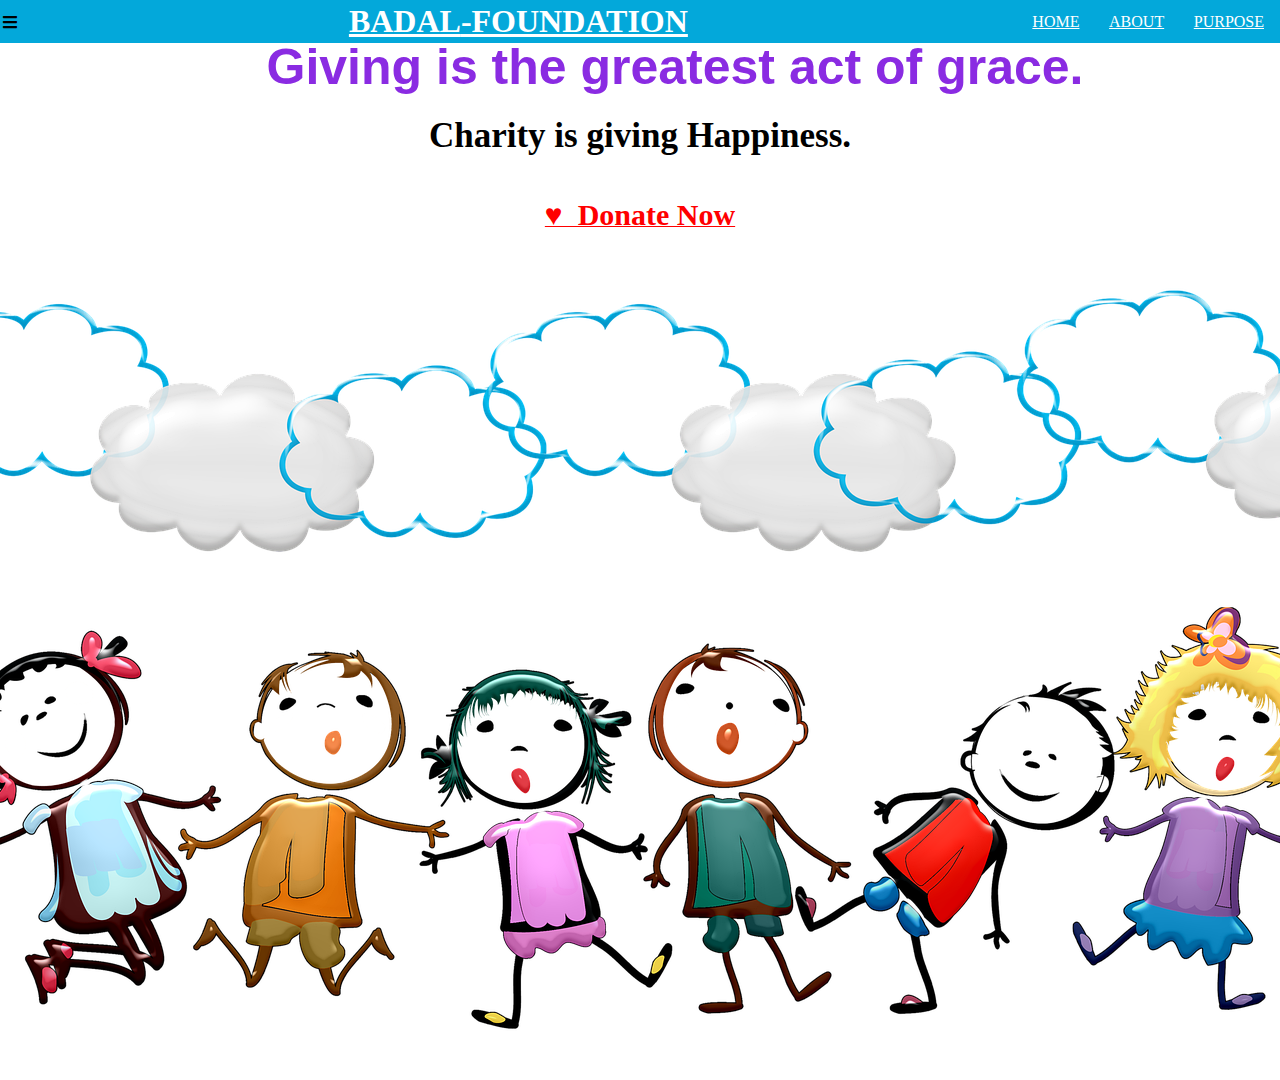
<file: index.html>
<!DOCTYPE html>
<html>
<head>
	<title>Donation Gateway</title>
	<meta charset="utf-8">
	<meta name="viewport" content="width-device-width,initial-scale=1.0">
	<link rel="stylesheet" href="https://cdnjs.cloudflare.com/ajax/libs/font-awesome/5.15.3/css/all.min.css">
	<link rel="stylesheet" type="text/css" href="style.css">
</head>
<body>
	<header>

		<div id="menu-bar" class="fas fa-bars"></div>
		
		<a href="#" class="logo"><span>Badal</span>-Foundation </a>
		<!-- <img src="logo.png" width="5%"> -->
		<nav class="navbar">
			<a href="index.html">HOME</a>
			<a href="about.html">ABOUT</a>
			<a href="list.html">PURPOSE</a>
		</nav>
	

	
	</header>

    <div class="home" id="home">
        <div class="banner">
			
            <h3>Giving is the greatest act of grace.</h3>
            <p>Charity is giving Happiness.</p>
			<div class="button-container"  style="padding-top:10px;padding-right:10px;padding-bottom:20px;padding-left:10px;">
				<a href="https://rzp.io/l/1WFgCKvBm" target="_blank" style="word-break: keep-all;">
					<span style="padding-left:35px;padding-right:35px;font-size:14px;display:inline-block;letter-spacing:undefined;"><span style=" color:red; word-break: break-word; text-decoration: underline; cursor: pointer;"><strong><span style="font-size: 30px; line-height: 28px;" data-mce-style="font-size: 14px; line-height: 28px;">♥ &nbsp;Donate Now</span></strong></span></span></a>
			</div>
          <!----  <button class="btn"><a href="https://rzp.io/l/CPYkPjU">DONATE NOW</a></button>--->
			<div style="margin-top: 20px; width: 50%;height: 50%;"></div>
			<img src="bg.png" alt="bg"/>
		
        </div>
    </div>


</body>
</html>
</file>
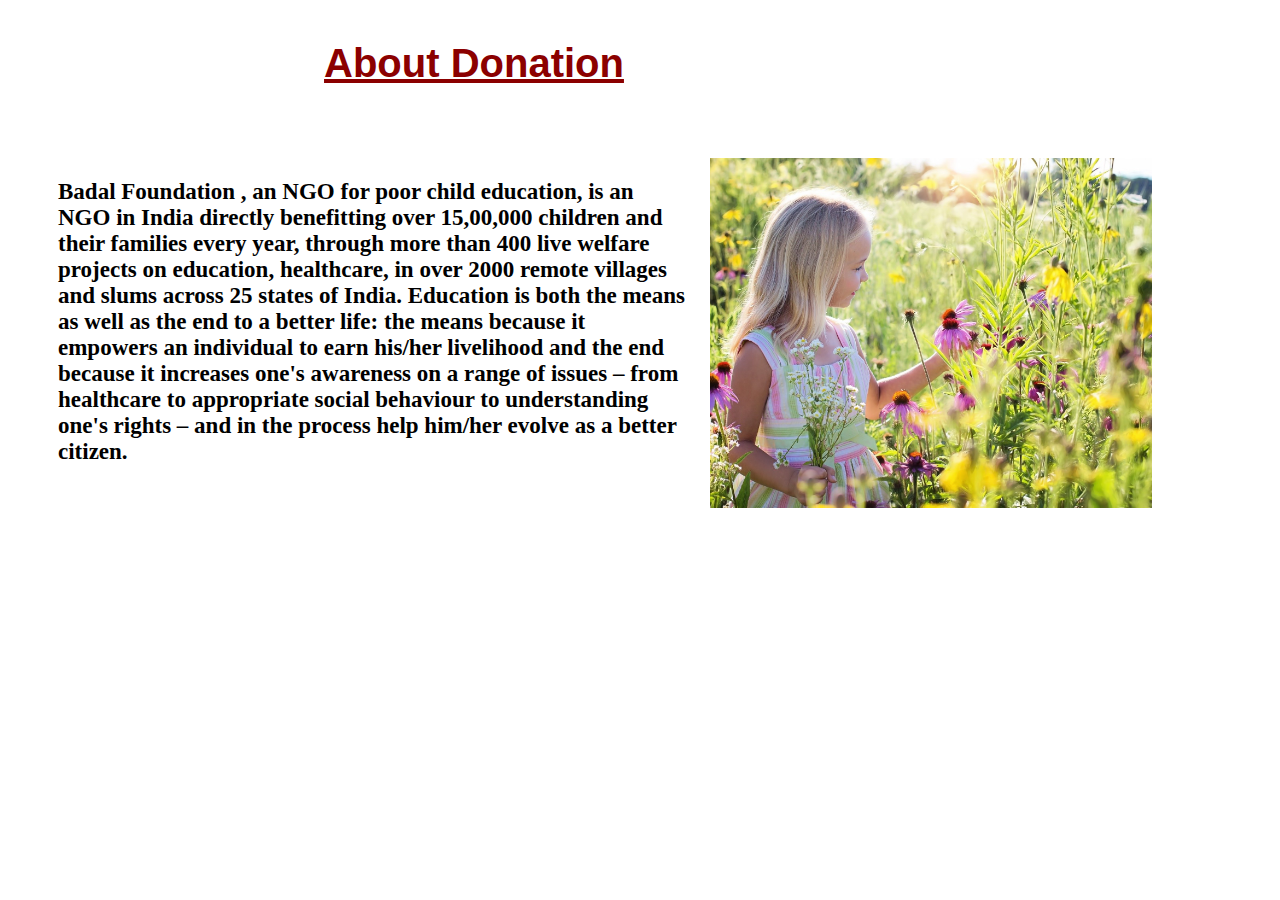
<file: about.html>
<!DOCTYPE html>
<html>
<head>
	<meta charset="utf-8">
	<meta name="viewport" content="width-device-width,initial-scale=1.0">
	<title>About</title>
	<link rel="stylesheet" type="text/css" href="style.css">
</head>
<body>
<div class="row">
    		<div class="col">
    			<h2>About Donation </h2>
    			<p>Badal Foundation , an NGO for poor child education, is an NGO in India directly benefitting over 15,00,000 children and their families every year, through more than 400 live welfare projects on education, healthcare, in over 2000 remote villages and slums across 25 states of India.

					Education is both the means as well as the end to a better life: the means because it empowers an individual to earn his/her livelihood and the end because it increases one's awareness on a range of issues – from healthcare to appropriate social behaviour to understanding one's rights – and in the process help him/her evolve as a better citizen.</p>
    		</div>	
        <div class="col">
        	<div class="imgbx">
        		<img src="about.jpg"/>
        	</div>	
        </div>
    </div>

</body>
</html>
</file>
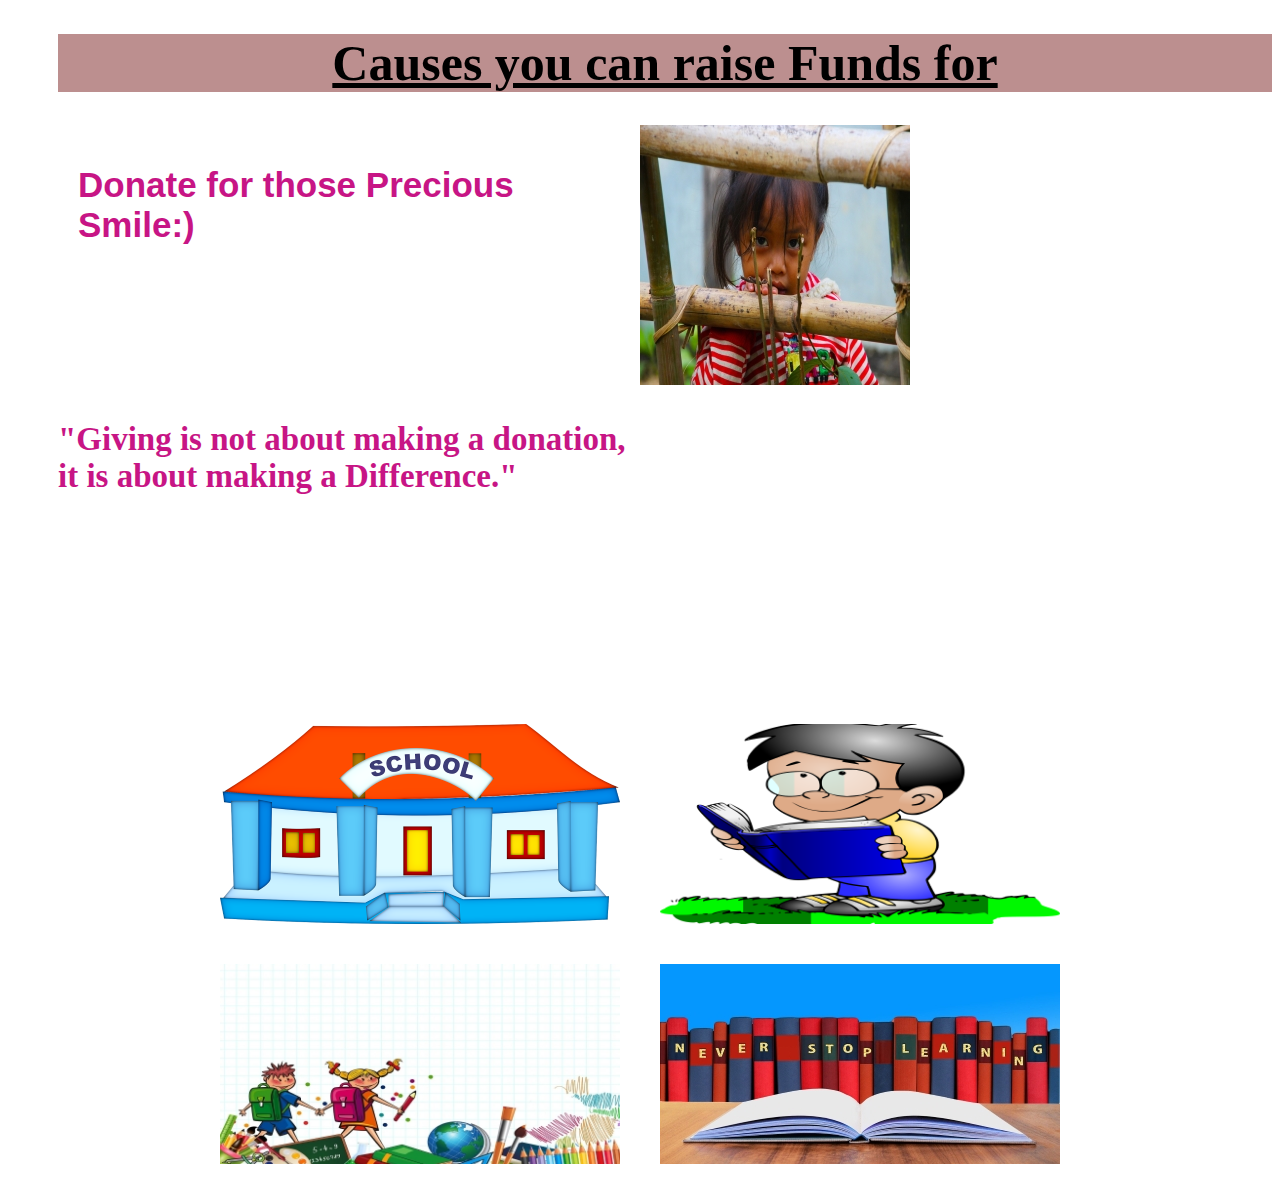
<file: list.html>
<!DOCTYPE html>
<html>
<head>
	<title>List</title>
	<link rel="stylesheet" type="text/css" href="style.css">
	<meta charset="utf-8">
	<meta name="viewport" content="width-device-width,initial-scale=1.0">
</head>
<body>
	<h1>Causes you can raise Funds for</h1>
    <div class="row">
    	<div class="col">
	<div class="donate">
	   <h5>Donate for those Precious Smile:)</h5>
	   <br>
	   <p>"Giving is not about making a donation,
		   <br> it is about making a Difference."</p>

    </div>
</div>
<div class="col">
<img src="ourmission-3.jpg"/>
</div>
</div>

    <div class="menu">
    <div class="content">
    		<div class="box">
    			<div class="imgbx">
    				<img src="boy.png"/>
    			</div>
    		</div>
    		<div class="box">
    			<div class="imgbx">
    				<img src="school.png"/>
    			</div>
    		</div>
    	
    	    <div class="box">
    			<div class="imgbx">
    				<img src="book.jpg"/>
    			</div>
    		</div>

    	    <div class="box">
    			<div class="imgbx">
    				<img src="child.jpg"/>
    			</div>
    		</div>
    </div>	
    </div>	

</body>
</html>
</file>
<file: style.css>
.row{
	position: relative;
	display: flex;
	width:100%;
	justify-content: space-between;
}
.col{
 	position: relative;
 	width: 100%;
}
.row .col p{
	color:black;
	position: relative;
	width:100%;
	min-height: 300px;
	font-family:poppins;
	font-size:23px;
    font-weight: bold;
    margin-left: 50px;
	padding-top: 60px;
}
.row .col .imgbx img{
	position: absolute;
	top:0;
	left: 0;
	width:70%;
	height: 350px;
	object-fit:cover;
	margin-left:70px;
	margin-top: 150px;
}
h2{
	color:#8B0000;
	font-weight: bold;
	font-size: 40px;
	font-family:Arial, Helvetica, sans-serif;
	text-align: center;
	justify-content: center;
	margin-left: 300px;
	text-decoration: underline;
}
/*styling list.html file*/
h1{
	color:black;
	font-weight: bold;
	font-size:50px;
	font-family:Times new roman;
	text-align: center;
	text-decoration:underline;
	justify-content: center;
	margin-left: 50px;
	background-color: rosybrown;
}
.menu .content{
	display: flex;
	justify-content: center;
	flex-direction: row-reverse;
	flex-wrap: wrap;
	margin-top:-50px;
}
.menu .content .box{
	width:400px;
	margin:20px;
    border: 5px;
}
.menu .content .box .imgbx{
	position: relative;
	height:200px;
	width:100%;
}
.menu .content .box .imgbx img{
	
	position: absolute;
	top: 0;
	left:0;
	width:100%;
	height: 100%;
	object-fit: cover;
	
}
.row .col .donate h5{
	margin-left: 70px;
	font-size: 35px;
	font-weight: bold;
	margin-top: 40px;
	color:#C71585;
	animation: textanimation 3s forwards;
	font-family: Arial, Helvetica, sans-serif;
	
}
.row .col .donate p{
	margin-left: 50px;
	font-size: 33px;
	font-weight: bold;
	margin-top: 40px;
	color:#C71585;
	font-family: Times New Roman;
}
@keyframes textanimation{
	0%{
		transform: translateX(40rem) rotateX(-90deg);

	}
	100%{
		transform: translateX(0) rotateX(0);
	}
}

/*styling index.html file*/
.rows{
	display: flex;
	justify-content: space-between;
        width: 100%
}
.cols{
	position: relative;
}
.heading .rows .cols p{
    color:	#8B0000;
	font-weight: bold;
	font-size:30px;
	font-family:Arial, Helvetica, sans-serif;
	text-align: left;
	margin-left: 25px;

}
.heading .rows .cols a{
	color:	#800000;
	font-weight: bold;
	font-size:20px;
	font-family:Arial, Helvetica, sans-serif;
	text-align:right;
	margin-right: 40px;
}
.home{
	text-align: center;
	position: relative;
	width: 100%;
	justify-content: center;
	/*background:url('bg.png');*/
	background-size: cover;
	min-height: 100vh;
    align-items: center;
    margin-top:-20px;
    display: flex;
}
.home .banner h3{
	font-family:Arial, Helvetica, sans-serif;
	font-weight: bold;
	font-size: 50px;
	text-align:center;
	color:blueviolet;
	margin-left: 70px;
	animation: movebar 2s ease-in-out;
}
@keyframes movebar{
	0%{
		transform: translateY(-45rem);
		color:#B478ED;
	}
	100%{
        transform: translateY(-90deg);
    }
}
.home .banner p{
    font-size: 35px;
    font-weight: bold;
    margin-top: -30px;
    color:black;
}
header{
	position: fixed;
	top:0; left: 0; right:0;
	background:#03a8da;
	z-index: 1000;
	display: flex;
	align-items: center;
	justify-content: space-between;
	padding:0.2rem ;
  }
  
  header .logo{
	font-size: 2rem;
	left: 5px;
	font-weight: bolder;
	color:#fff;
	text-transform: uppercase;
  }
  
  header .logo span{
	color:var(--orange);
  }
  
  header .navbar a{
	color:#fff;
	font-size: 1rem;
	margin:0 .8rem;
	text-transform: uppercase;
  }
  
  header .navbar a:hover{
	color:var(orange);
  }
  
  header .icons i{
	font-size: 2.5rem;
	color:#fff;
	cursor: pointer;
	margin-right: 2rem;
  }
  
  header .icons i:hover{
	color:var(orange);
  }
  
  header .search-bar-container{
	position: absolute;
	top:100%; left: 0; right:0;
	padding:1.5rem 2rem;
	background:#333;
	border-top: .1rem solid rgba(255,255,255,.2);
	display: flex;
	align-items: center;
	z-index: 1001;
	clip-path: polygon(0 0, 100% 0, 100% 0, 0 0);
  }
  
  header .search-bar-container.active{
	clip-path: polygon(0 0, 100% 0, 100% 100%, 0 100%);
  }
  
  header .search-bar-container #search-bar{
	width:100%;
	padding:1rem;
	text-transform: none;
	color:#333;
	font-size: 1.7rem;
	border-radius: .5rem;
  }
  
  header .search-bar-container label{
	color:#fff;
	cursor: pointer;
	font-size: 3rem;
	margin-left: 1.5rem;
  }
  
  header .search-bar-container label:hover{
	color:var(--orange);
  }
</file>
